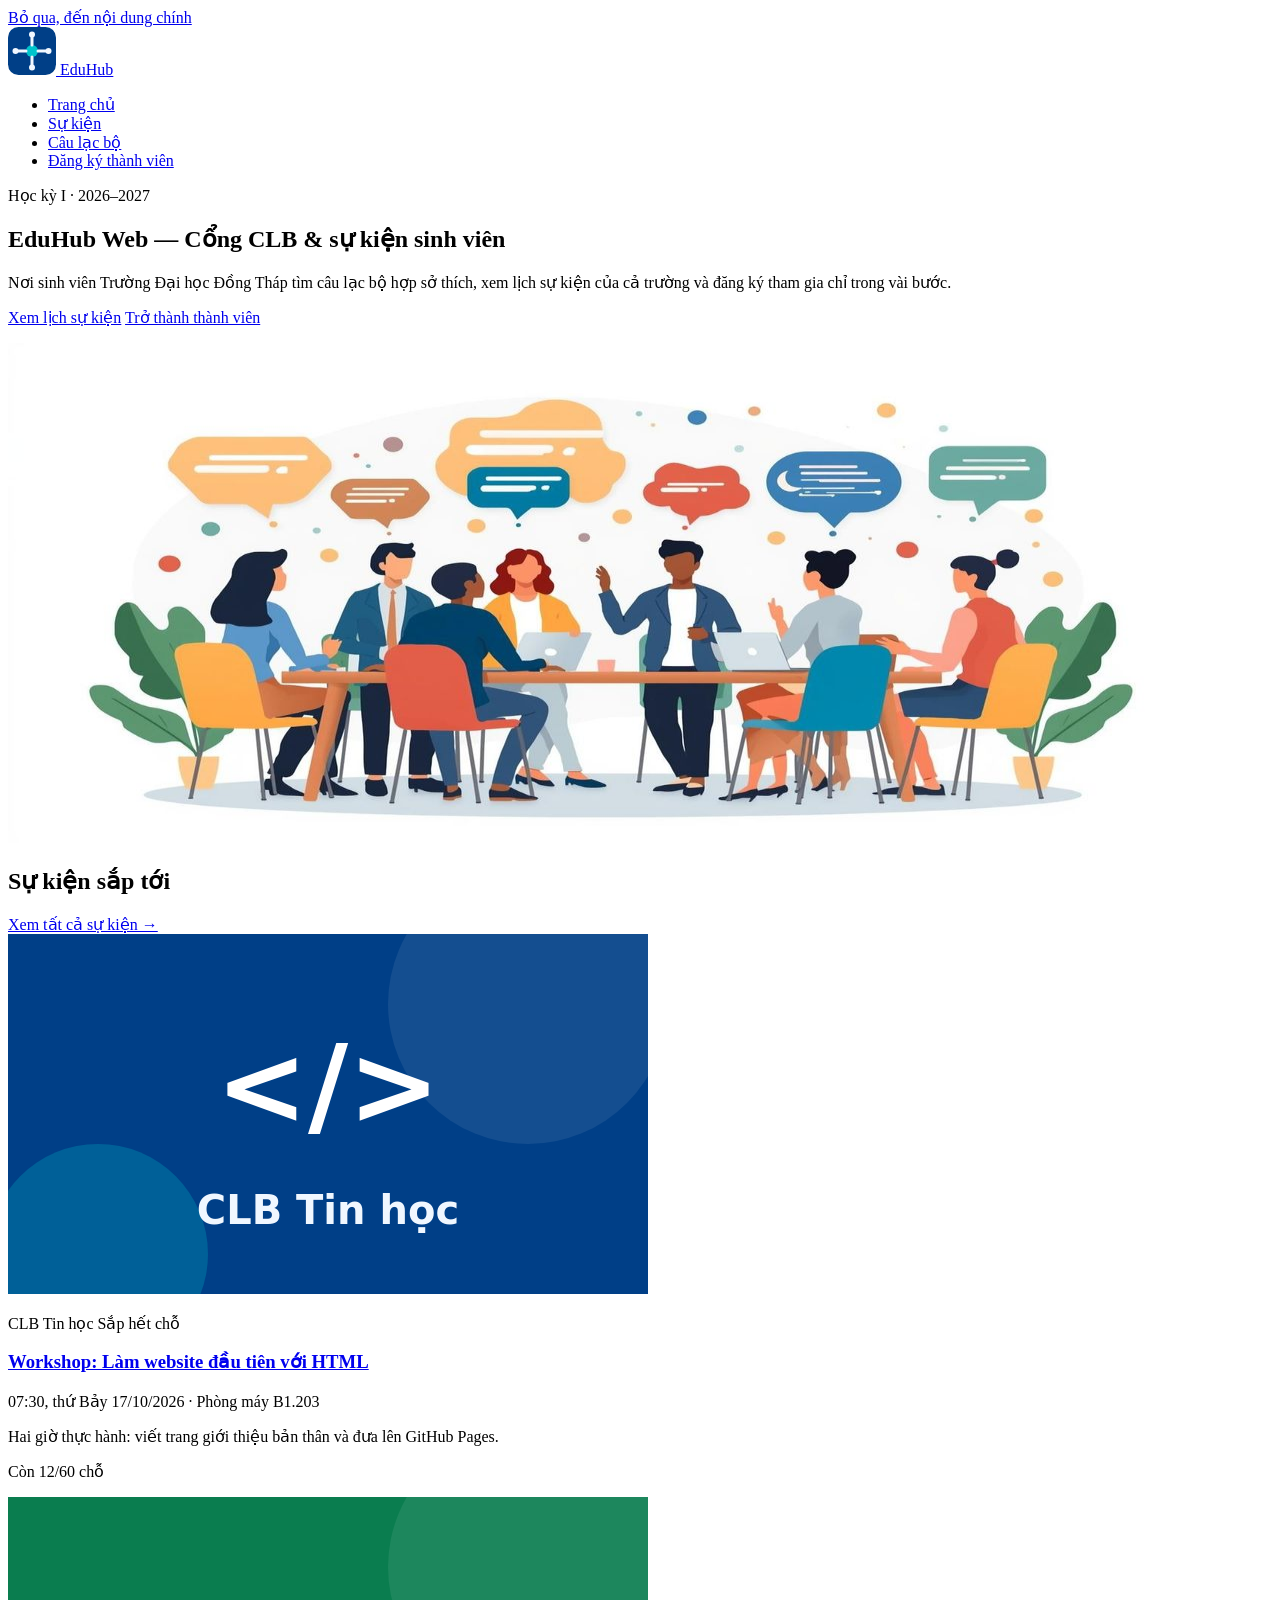
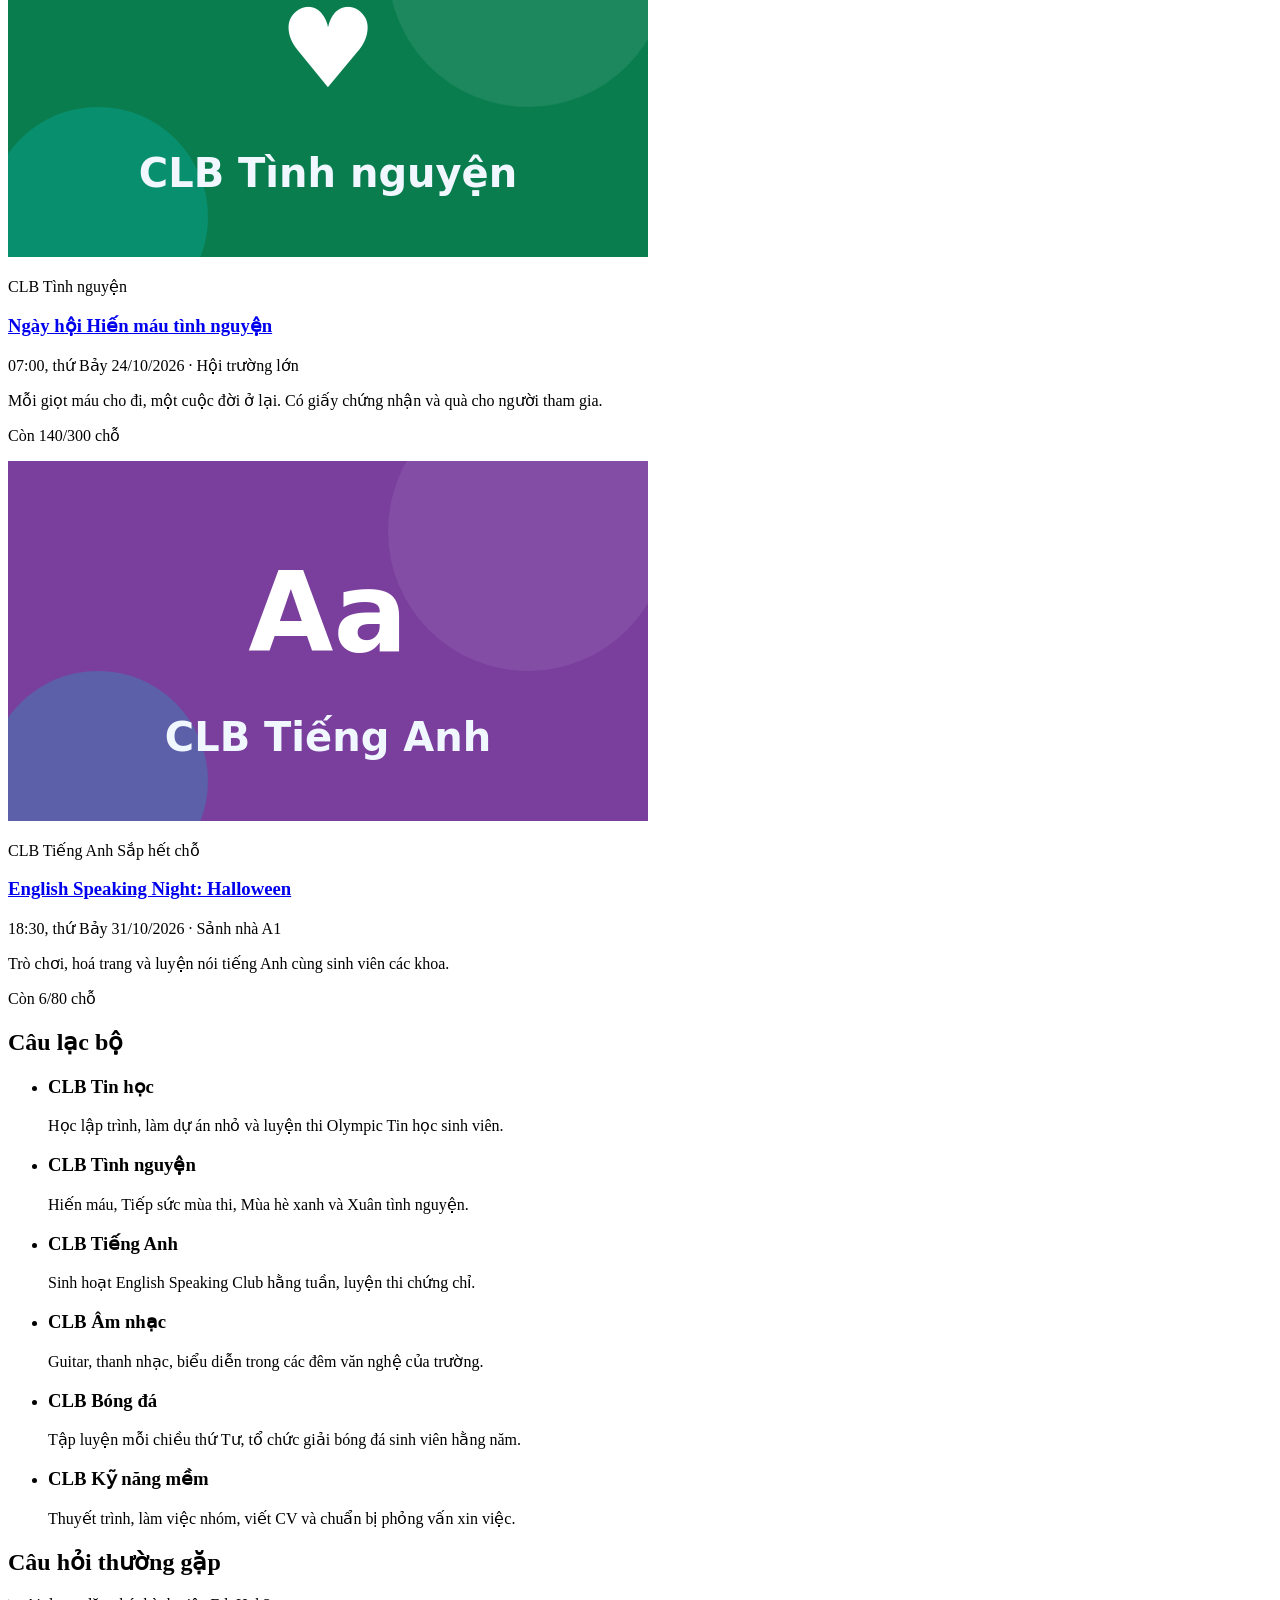
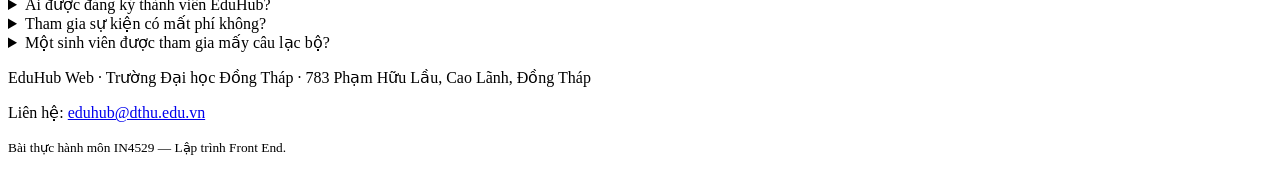
<file: Chuong 1/starter/index.html>
<!DOCTYPE html>
<html lang="vi">
  <head>
    <meta charset="utf-8">
    <meta name="viewport" content="width=device-width, initial-scale=1">
    <title>EduHub Web — CLB &amp; sự kiện sinh viên ĐH Đồng Tháp</title>
    <meta name="description" content="Cổng thông tin câu lạc bộ và sự kiện dành cho sinh viên Trường Đại học Đồng Tháp: xem lịch sự kiện, tìm CLB phù hợp và đăng ký thành viên.">
    <!-- Open Graph: thay "ten-tai-khoan" bằng tên tài khoản GitHub sau khi bật GitHub Pages -->
    <meta property="og:type" content="website">
    <meta property="og:site_name" content="EduHub Web">
    <meta property="og:title" content="EduHub Web — CLB &amp; sự kiện sinh viên ĐH Đồng Tháp">
    <meta property="og:description" content="Xem lịch sự kiện, tìm câu lạc bộ phù hợp và đăng ký thành viên.">
    <meta property="og:url" content="https://ten-tai-khoan.github.io/eduhub-web/">
    <meta property="og:image" content="https://ten-tai-khoan.github.io/eduhub-web/assets/og-image.png">
    <meta property="og:locale" content="vi_VN">
    <meta name="theme-color" content="#001D45">
    <link rel="icon" href="assets/logo.svg" type="image/svg+xml">
    <!-- Ch02: một tệp CSS duy nhất, main.css tự @import các lớp còn lại -->
    <link rel="stylesheet" href="css/main.css">
  </head>
  <body>
    <a class="skip-link" href="#noi-dung">Bỏ qua, đến nội dung chính</a>

    <header class="site-header">
      <div class="container site-header__inner">
        <a class="brand" href="index.html">
          <img class="brand__logo" src="assets/logo.svg" alt="" width="48" height="48">
          <span class="brand__name">Edu<span>Hub</span></span>
        </a>
        <nav class="site-nav" aria-label="Điều hướng chính">
          <ul class="site-nav__list">
          <li><a class="site-nav__link" href="index.html" aria-current="page">Trang chủ</a></li>
          <li><a class="site-nav__link" href="events.html">Sự kiện</a></li>
          <li><a class="site-nav__link" href="index.html#cau-lac-bo">Câu lạc bộ</a></li>
          <li><a class="site-nav__link" href="register.html">Đăng ký thành viên</a></li>
          </ul>
        </nav>
      </div>
    </header>

    <main id="noi-dung">
      <section class="container hero" aria-labelledby="tieu-de-chinh">
        <div>
          <p class="hero__eyebrow">Học kỳ I · 2026–2027</p>
          <h1 id="tieu-de-chinh">EduHub Web — Cổng CLB &amp; sự kiện sinh viên</h1>
          <p class="hero__lead">
            Nơi sinh viên Trường Đại học Đồng Tháp tìm câu lạc bộ hợp sở thích,
            xem lịch sự kiện của cả trường và đăng ký tham gia chỉ trong vài bước.
          </p>
          <p class="btn-row">
            <a class="btn btn--accent" href="events.html">Xem lịch sự kiện</a>
            <a class="btn btn--ghost" href="register.html">Trở thành thành viên</a>
          </p>
        </div>
        <img class="hero__media" src="assets/1.jpg" alt="Minh hoạ ba sinh viên đứng cạnh bảng CLB và bảng Sự kiện" width="1200" height="500">
      </section>

      <section class="container section" aria-labelledby="su-kien-sap-toi">
        <div class="section__head">
          <h2 id="su-kien-sap-toi">Sự kiện sắp tới</h2>
          <a href="events.html">Xem tất cả sự kiện →</a>
        </div>
        <div class="card-grid">
        <article class="card event-card">
          <img class="card__media" src="assets/club-tin-hoc.svg" alt="Biểu tượng CLB Tin học" width="640" height="360" loading="lazy">
          <div class="card__body">
            <p class="card__meta"><span class="tag">CLB Tin học</span> <span class="badge badge--hot">Sắp hết chỗ</span></p>
            <h3 class="card__title"><a href="event-detail.html">Workshop: Làm website đầu tiên với HTML</a></h3>
            <p class="event-card__info"><time datetime="2026-10-17T07:30+07:00">07:30, thứ Bảy 17/10/2026</time> · Phòng máy B1.203</p>
            <p class="card__text">Hai giờ thực hành: viết trang giới thiệu bản thân và đưa lên GitHub Pages.</p>
            <p class="event-card__seats">Còn 12/60 chỗ</p>
          </div>
        </article>

        <article class="card event-card">
          <img class="card__media" src="assets/club-tinh-nguyen.svg" alt="Biểu tượng CLB Tình nguyện" width="640" height="360" loading="lazy">
          <div class="card__body">
            <p class="card__meta"><span class="tag">CLB Tình nguyện</span></p>
            <h3 class="card__title"><a href="events.html">Ngày hội Hiến máu tình nguyện</a></h3>
            <p class="event-card__info"><time datetime="2026-10-24T07:00+07:00">07:00, thứ Bảy 24/10/2026</time> · Hội trường lớn</p>
            <p class="card__text">Mỗi giọt máu cho đi, một cuộc đời ở lại. Có giấy chứng nhận và quà cho người tham gia.</p>
            <p class="event-card__seats">Còn 140/300 chỗ</p>
          </div>
        </article>

        <article class="card event-card">
          <img class="card__media" src="assets/club-tieng-anh.svg" alt="Biểu tượng CLB Tiếng Anh" width="640" height="360" loading="lazy">
          <div class="card__body">
            <p class="card__meta"><span class="tag">CLB Tiếng Anh</span> <span class="badge badge--hot">Sắp hết chỗ</span></p>
            <h3 class="card__title"><a href="events.html">English Speaking Night: Halloween</a></h3>
            <p class="event-card__info"><time datetime="2026-10-31T18:30+07:00">18:30, thứ Bảy 31/10/2026</time> · Sảnh nhà A1</p>
            <p class="card__text">Trò chơi, hoá trang và luyện nói tiếng Anh cùng sinh viên các khoa.</p>
            <p class="event-card__seats">Còn 6/80 chỗ</p>
          </div>
        </article>
        </div>
      </section>

      <section id="cau-lac-bo" class="container section" aria-labelledby="tieu-de-clb">
        <div class="section__head">
          <h2 id="tieu-de-clb">Câu lạc bộ</h2>
        </div>
        <ul class="card-grid">
          <li class="club-card">
            <h3>CLB Tin học</h3>
            <p>Học lập trình, làm dự án nhỏ và luyện thi Olympic Tin học sinh viên.</p>
          </li>
          <li class="club-card">
            <h3>CLB Tình nguyện</h3>
            <p>Hiến máu, Tiếp sức mùa thi, Mùa hè xanh và Xuân tình nguyện.</p>
          </li>
          <li class="club-card">
            <h3>CLB Tiếng Anh</h3>
            <p>Sinh hoạt English Speaking Club hằng tuần, luyện thi chứng chỉ.</p>
          </li>
          <li class="club-card">
            <h3>CLB Âm nhạc</h3>
            <p>Guitar, thanh nhạc, biểu diễn trong các đêm văn nghệ của trường.</p>
          </li>
          <li class="club-card">
            <h3>CLB Bóng đá</h3>
            <p>Tập luyện mỗi chiều thứ Tư, tổ chức giải bóng đá sinh viên hằng năm.</p>
          </li>
          <li class="club-card">
            <h3>CLB Kỹ năng mềm</h3>
            <p>Thuyết trình, làm việc nhóm, viết CV và chuẩn bị phỏng vấn xin việc.</p>
          </li>
        </ul>
      </section>

      <section class="container section" aria-labelledby="hoi-dap">
        <div class="section__head">
          <h2 id="hoi-dap">Câu hỏi thường gặp</h2>
        </div>
        <div class="faq">
          <details class="faq__item">
            <summary>Ai được đăng ký thành viên EduHub?</summary>
            <p>Tất cả sinh viên đang học tại Trường Đại học Đồng Tháp, chỉ cần mã số sinh viên và email.</p>
          </details>
          <details class="faq__item">
            <summary>Tham gia sự kiện có mất phí không?</summary>
            <p>Phần lớn sự kiện miễn phí. Sự kiện có phí sẽ ghi rõ ở trang chi tiết.</p>
          </details>
          <details class="faq__item">
            <summary>Một sinh viên được tham gia mấy câu lạc bộ?</summary>
            <p>Không giới hạn, nhưng nên chọn tối đa hai CLB để có thời gian sinh hoạt đều đặn.</p>
          </details>
        </div>
      </section>
    </main>

    <footer class="site-footer">
      <div class="container site-footer__inner">
        <p>EduHub Web · Trường Đại học Đồng Tháp · 783 Phạm Hữu Lầu, Cao Lãnh, Đồng Tháp</p>
        <p>Liên hệ: <a href="mailto:eduhub@dthu.edu.vn">eduhub@dthu.edu.vn</a></p>
        <p><small>Bài thực hành môn IN4529 — Lập trình Front End.</small></p>
      </div>
    </footer>
  </body>
</html>
</file>
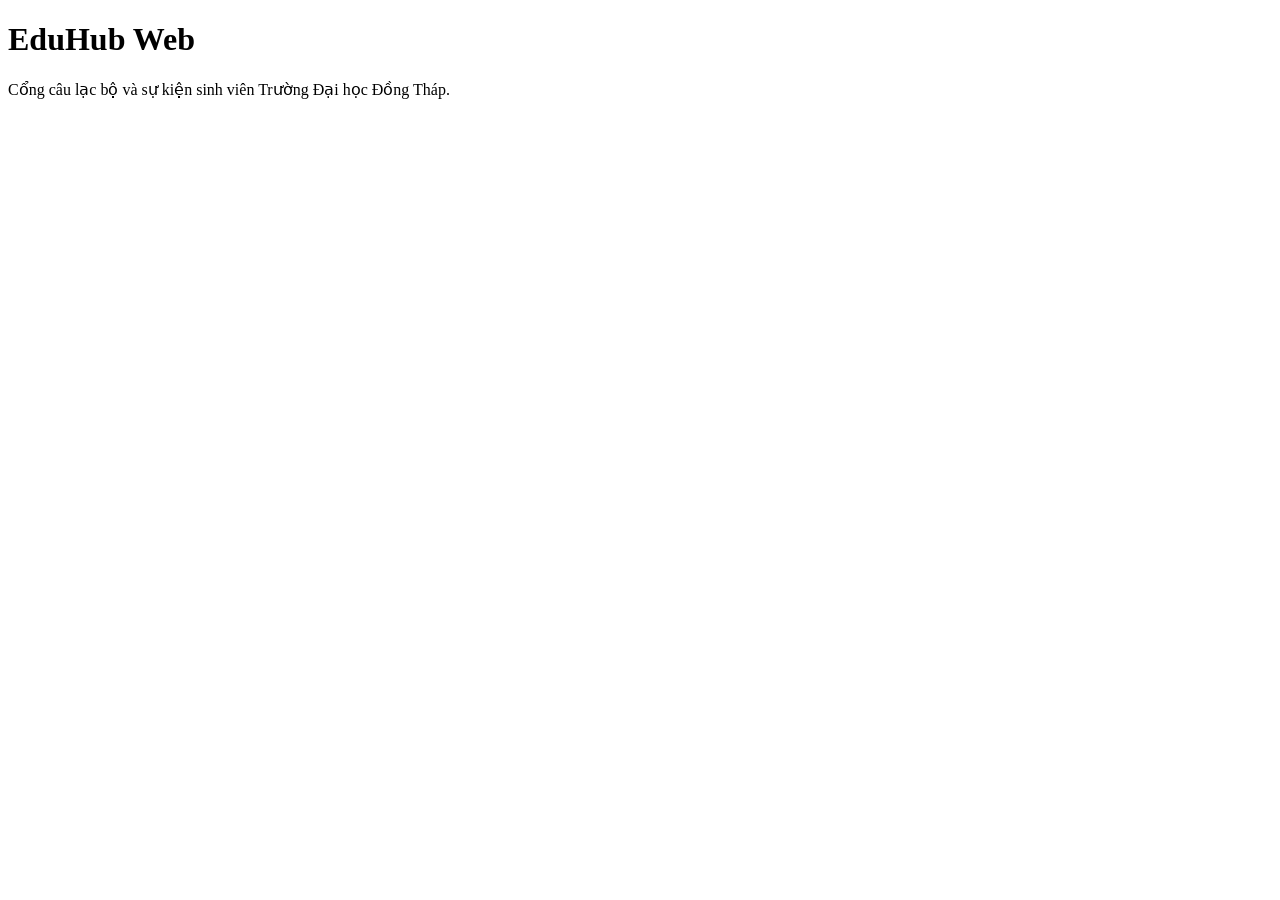
<file: Chuong 1/Chuong-01_Web-hoat-dong-the-nao-HTML/code-mau/index.html>
<!DOCTYPE html>
<html lang="vi">
  <head>
    <meta charset="utf-8">
    <meta name="viewport" content="width=device-width, initial-scale=1">
    <title>EduHub Web</title>
    <!-- TODO(ch1-T5): thêm meta description, Open Graph (og:title, og:description, og:image, og:url) và favicon assets/logo.svg -->
  </head>
  <body>
    <!-- TODO(ch1-T6) (challenge): thêm liên kết "Bỏ qua, đến nội dung chính" trỏ tới id của <main> -->

    <!-- TODO(ch1-T1): header gồm logo (assets/logo.svg) và <nav> 4 liên kết:
         Trang chủ, Sự kiện, Câu lạc bộ, Đăng ký thành viên -->

    <main>
      <h1>EduHub Web</h1>
      <p>Cổng câu lạc bộ và sự kiện sinh viên Trường Đại học Đồng Tháp.</p>

      <!-- TODO(ch1-T1): section "Sự kiện sắp tới" với 3 <article> (lấy chữ ở content/noi-dung-mau.md) -->
      <!-- TODO(ch1-T1): section "Câu lạc bộ" liệt kê 6 CLB -->
      <!-- TODO(ch1-T1): section "Câu hỏi thường gặp" dùng ít nhất 3 <details>/<summary> -->
    </main>

    <!-- TODO(ch1-T1): footer có địa chỉ trường và email liên hệ -->

    <!-- TODO(ch1-T2): tạo events.html — bảng lịch 8 sự kiện (caption, thead/tbody/tfoot, th scope, <time>) -->
    <!-- TODO(ch1-T3): tạo event-detail.html — chi tiết "Workshop: Làm website đầu tiên với HTML" -->
    <!-- TODO(ch1-T4): tạo register.html — form đăng ký thành viên, MSSV đúng 10 chữ số -->
    <!-- TODO(ch1-T5): bật GitHub Pages, ghi link vào README.md -->
  </body>
</html>
</file>
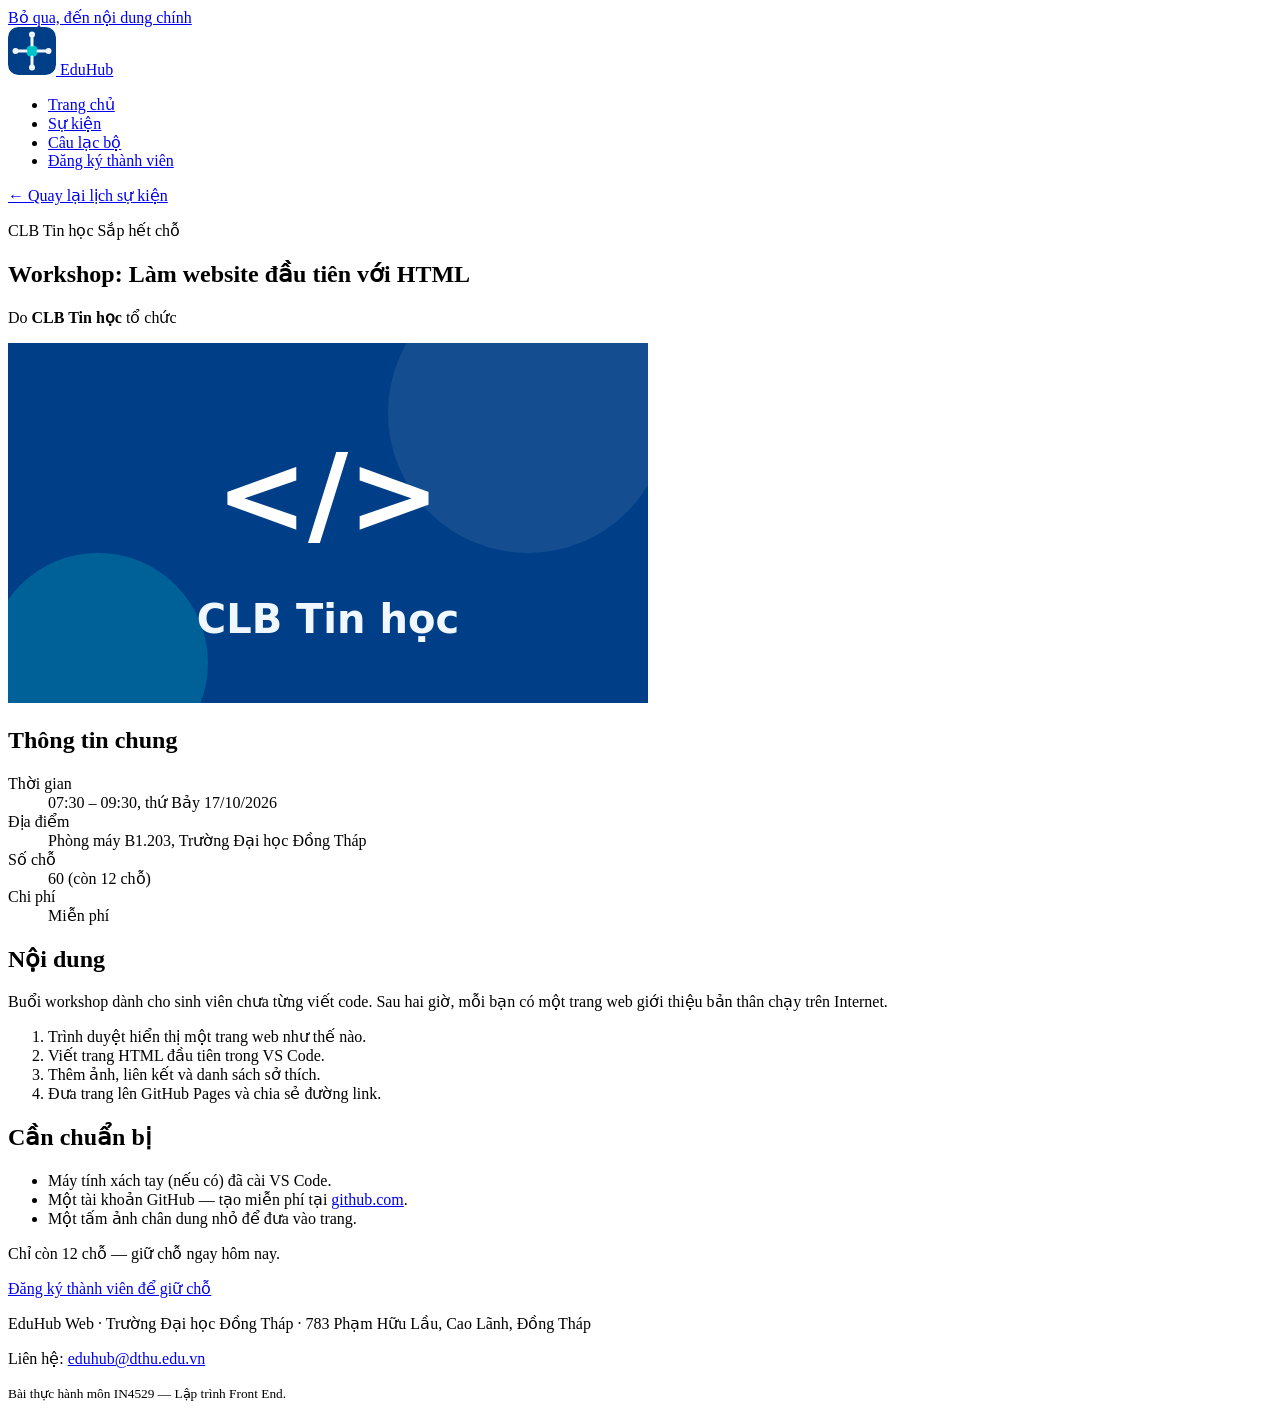
<file: Chuong 1/starter/event-detail.html>
<!DOCTYPE html>
<html lang="vi">
  <head>
    <meta charset="utf-8">
    <meta name="viewport" content="width=device-width, initial-scale=1">
    <title>Workshop: Làm website đầu tiên với HTML · EduHub Web</title>
    <meta name="description" content="Workshop 2 giờ của CLB Tin học: viết trang web giới thiệu bản thân bằng HTML và đưa lên GitHub Pages. Thứ Bảy 17/10/2026, phòng máy B1.203.">
    <!-- Open Graph: thay "ten-tai-khoan" bằng tên tài khoản GitHub sau khi bật GitHub Pages -->
    <meta property="og:type" content="website">
    <meta property="og:site_name" content="EduHub Web">
    <meta property="og:title" content="Workshop: Làm website đầu tiên với HTML · EduHub Web">
    <meta property="og:description" content="Workshop 2 giờ của CLB Tin học: viết trang web giới thiệu bản thân bằng HTML và đưa lên GitHub Pages. Thứ Bảy 17/10/2026, phòng máy B1.203.">
    <meta property="og:url" content="https://ten-tai-khoan.github.io/eduhub-web/event-detail.html">
    <meta property="og:image" content="https://ten-tai-khoan.github.io/eduhub-web/assets/og-image.png">
    <meta property="og:locale" content="vi_VN">
    <meta name="theme-color" content="#001D45">
    <link rel="icon" href="assets/logo.svg" type="image/svg+xml">
    <!-- Ch02: một tệp CSS duy nhất, main.css tự @import các lớp còn lại -->
    <link rel="stylesheet" href="css/main.css">
  </head>
  <body>
    <a class="skip-link" href="#noi-dung">Bỏ qua, đến nội dung chính</a>

    <header class="site-header">
      <div class="container site-header__inner">
        <a class="brand" href="index.html">
          <img class="brand__logo" src="assets/logo.svg" alt="" width="48" height="48">
          <span class="brand__name">Edu<span>Hub</span></span>
        </a>
        <nav class="site-nav" aria-label="Điều hướng chính">
          <ul class="site-nav__list">
          <li><a class="site-nav__link" href="index.html">Trang chủ</a></li>
          <li><a class="site-nav__link" href="events.html">Sự kiện</a></li>
          <li><a class="site-nav__link" href="index.html#cau-lac-bo">Câu lạc bộ</a></li>
          <li><a class="site-nav__link" href="register.html">Đăng ký thành viên</a></li>
          </ul>
        </nav>
      </div>
    </header>

    <main id="noi-dung" class="container page">
      <article class="detail">
        <header class="detail__head">
          <a class="back-link" href="events.html">← Quay lại lịch sự kiện</a>
          <p class="card__meta"><span class="tag">CLB Tin học</span> <span class="badge badge--hot">Sắp hết chỗ</span></p>
          <h1>Workshop: Làm website đầu tiên với HTML</h1>
          <p class="detail__organizer">Do <strong>CLB Tin học</strong> tổ chức</p>
        </header>

        <img class="detail__media" src="assets/club-tin-hoc.svg" alt="Biểu tượng CLB Tin học: dấu thẻ HTML trên nền xanh" width="640" height="360">

        <section class="detail__info info-card" aria-labelledby="thong-tin">
          <h2 id="thong-tin">Thông tin chung</h2>
          <dl>
            <dt>Thời gian</dt>
            <dd><time datetime="2026-10-17T07:30+07:00">07:30 – 09:30, thứ Bảy 17/10/2026</time></dd>
            <dt>Địa điểm</dt>
            <dd>Phòng máy B1.203, Trường Đại học Đồng Tháp</dd>
            <dt>Số chỗ</dt>
            <dd>60 (còn 12 chỗ)</dd>
            <dt>Chi phí</dt>
            <dd>Miễn phí</dd>
          </dl>
        </section>

        <section class="detail__content prose" aria-labelledby="noi-dung-workshop">
          <h2 id="noi-dung-workshop">Nội dung</h2>
          <p>
            Buổi workshop dành cho sinh viên chưa từng viết code. Sau hai giờ, mỗi bạn có
            một trang web giới thiệu bản thân chạy trên Internet.
          </p>
          <ol>
            <li>Trình duyệt hiển thị một trang web như thế nào.</li>
            <li>Viết trang HTML đầu tiên trong VS Code.</li>
            <li>Thêm ảnh, liên kết và danh sách sở thích.</li>
            <li>Đưa trang lên GitHub Pages và chia sẻ đường link.</li>
          </ol>
        </section>

        <section class="detail__prep prose" aria-labelledby="chuan-bi">
          <h2 id="chuan-bi">Cần chuẩn bị</h2>
          <ul>
            <li>Máy tính xách tay (nếu có) đã cài VS Code.</li>
            <li>Một tài khoản GitHub — tạo miễn phí tại <a href="https://github.com/signup">github.com</a>.</li>
            <li>Một tấm ảnh chân dung nhỏ để đưa vào trang.</li>
          </ul>
        </section>

        <footer class="detail__foot cta">
          <p>Chỉ còn 12 chỗ — giữ chỗ ngay hôm nay.</p>
          <a class="btn btn--primary" href="register.html">Đăng ký thành viên để giữ chỗ</a>
        </footer>
      </article>
    </main>

    <footer class="site-footer">
      <div class="container site-footer__inner">
        <p>EduHub Web · Trường Đại học Đồng Tháp · 783 Phạm Hữu Lầu, Cao Lãnh, Đồng Tháp</p>
        <p>Liên hệ: <a href="mailto:eduhub@dthu.edu.vn">eduhub@dthu.edu.vn</a></p>
        <p><small>Bài thực hành môn IN4529 — Lập trình Front End.</small></p>
      </div>
    </footer>
  </body>
</html>
</file>
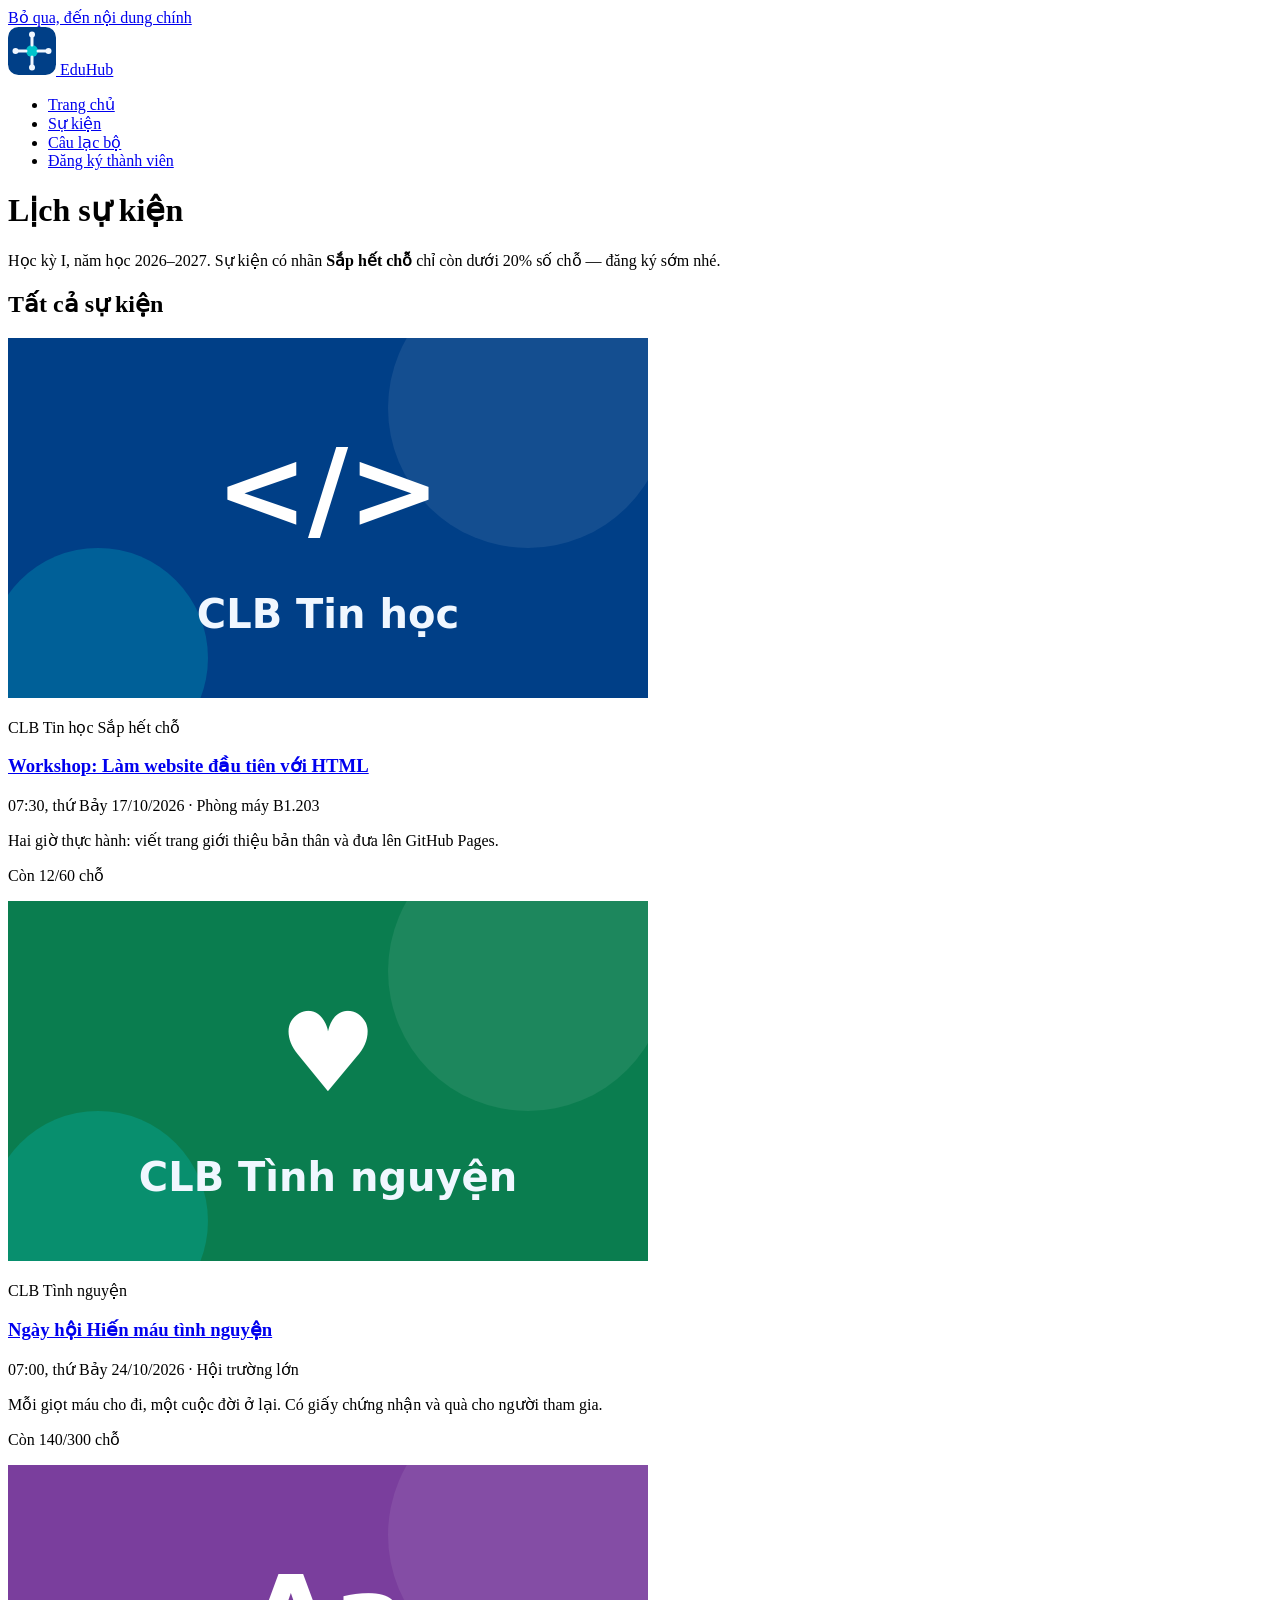
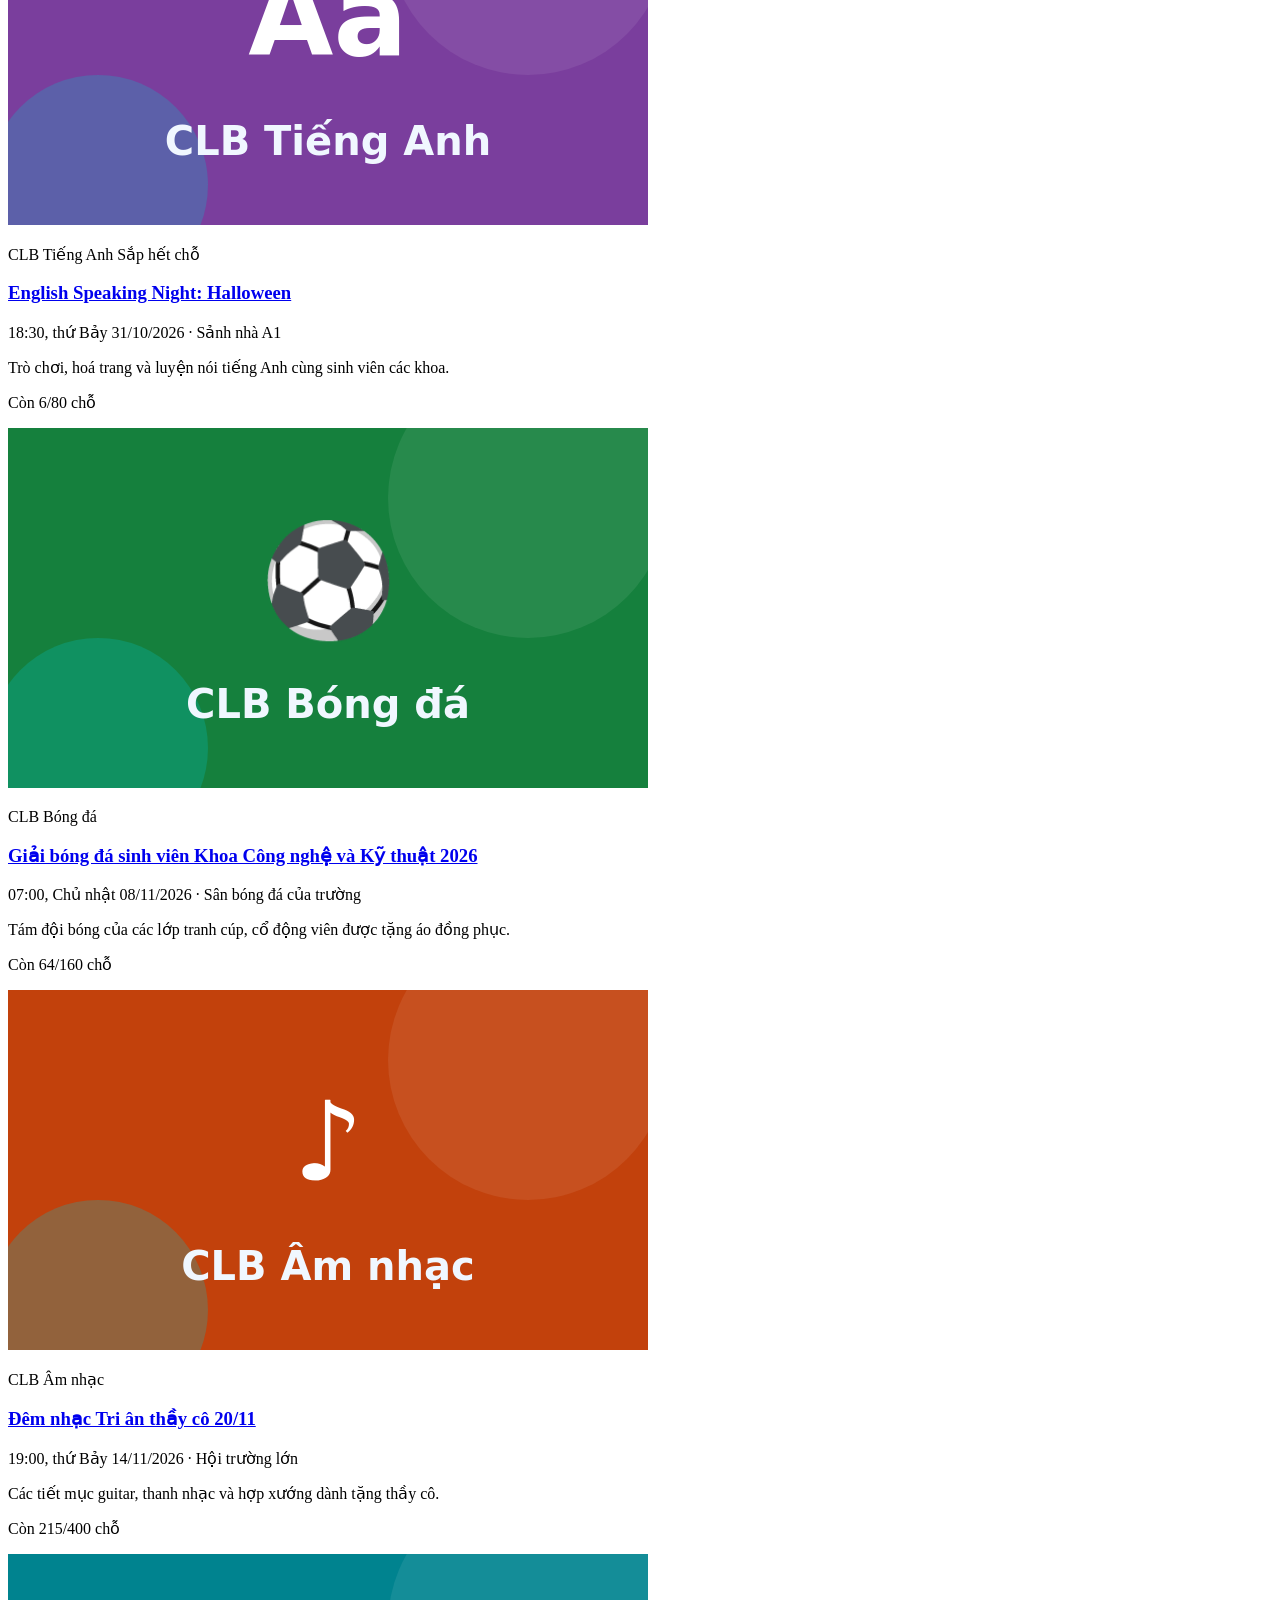
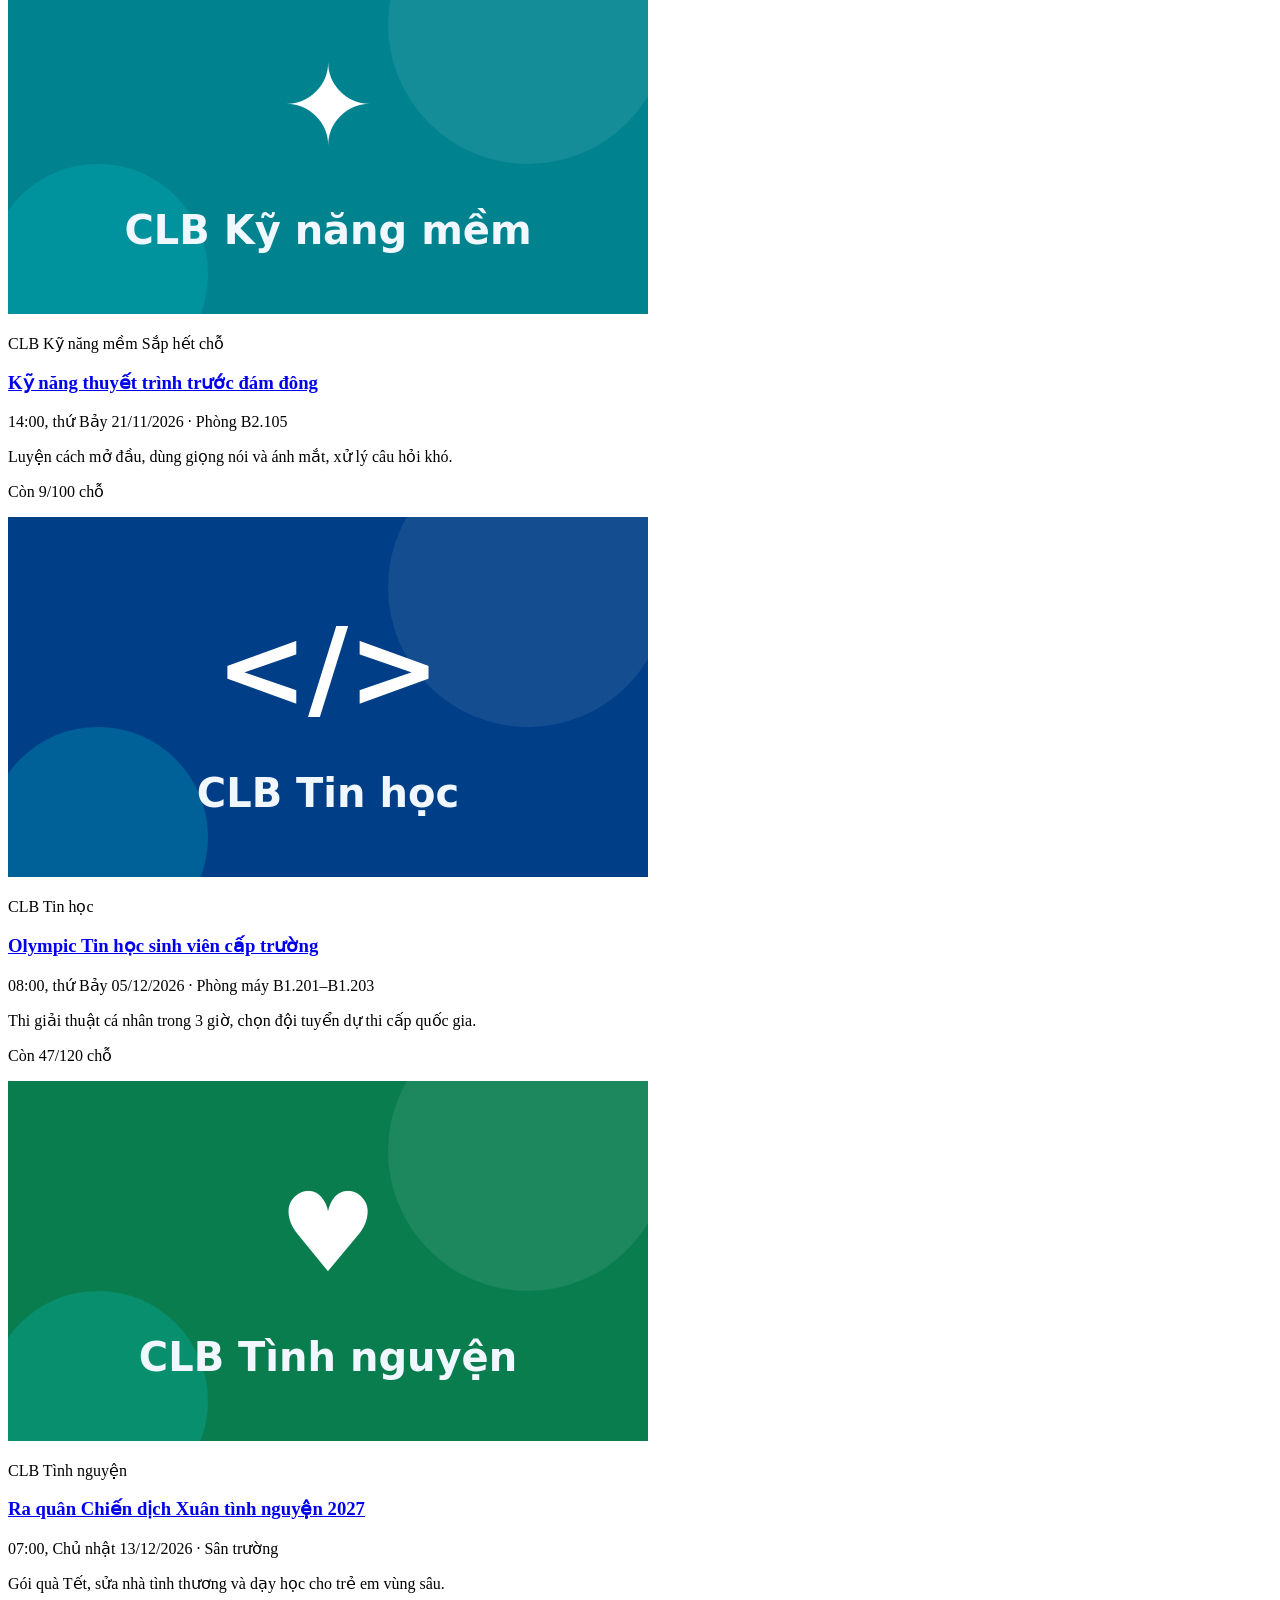
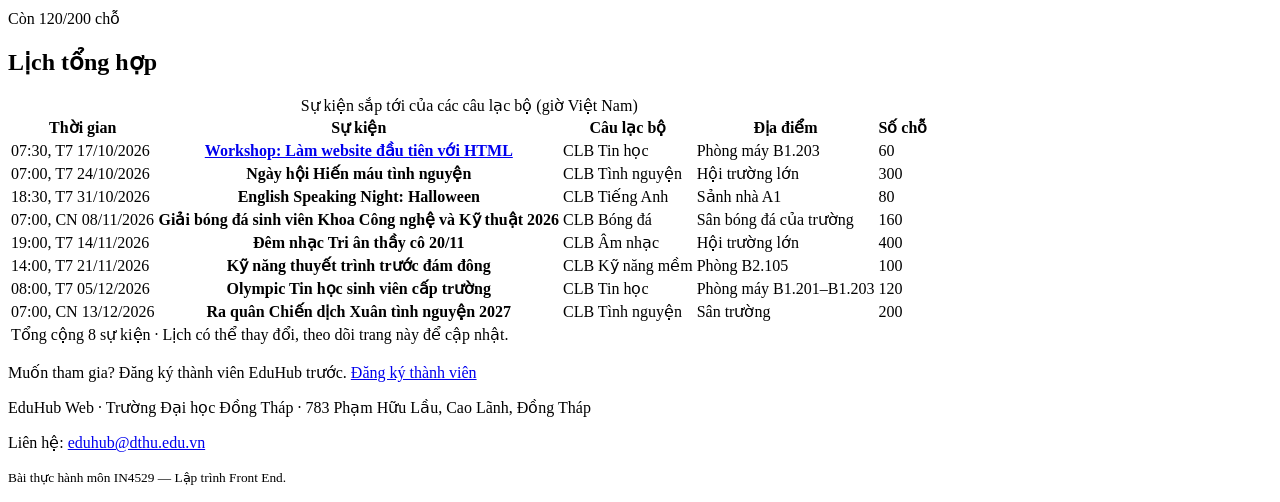
<file: Chuong 1/starter/events.html>
<!DOCTYPE html>
<html lang="vi">
  <head>
    <meta charset="utf-8">
    <meta name="viewport" content="width=device-width, initial-scale=1">
    <title>Lịch sự kiện · EduHub Web</title>
    <meta name="description" content="Lịch các sự kiện sắp tới của câu lạc bộ sinh viên Trường Đại học Đồng Tháp, học kỳ I năm học 2026–2027.">
    <!-- Open Graph: thay "ten-tai-khoan" bằng tên tài khoản GitHub sau khi bật GitHub Pages -->
    <meta property="og:type" content="website">
    <meta property="og:site_name" content="EduHub Web">
    <meta property="og:title" content="Lịch sự kiện · EduHub Web">
    <meta property="og:description" content="Lịch các sự kiện sắp tới của câu lạc bộ sinh viên Trường Đại học Đồng Tháp, học kỳ I năm học 2026–2027.">
    <meta property="og:url" content="https://ten-tai-khoan.github.io/eduhub-web/events.html">
    <meta property="og:image" content="https://ten-tai-khoan.github.io/eduhub-web/assets/og-image.png">
    <meta property="og:locale" content="vi_VN">
    <meta name="theme-color" content="#001D45">
    <link rel="icon" href="assets/logo.svg" type="image/svg+xml">
    <!-- Ch02: một tệp CSS duy nhất, main.css tự @import các lớp còn lại -->
    <link rel="stylesheet" href="css/main.css">
  </head>
  <body>
    <a class="skip-link" href="#noi-dung">Bỏ qua, đến nội dung chính</a>

    <header class="site-header">
      <div class="container site-header__inner">
        <a class="brand" href="index.html">
          <img class="brand__logo" src="assets/logo.svg" alt="" width="48" height="48">
          <span class="brand__name">Edu<span>Hub</span></span>
        </a>
        <nav class="site-nav" aria-label="Điều hướng chính">
          <ul class="site-nav__list">
          <li><a class="site-nav__link" href="index.html">Trang chủ</a></li>
          <li><a class="site-nav__link" href="events.html" aria-current="page">Sự kiện</a></li>
          <li><a class="site-nav__link" href="index.html#cau-lac-bo">Câu lạc bộ</a></li>
          <li><a class="site-nav__link" href="register.html">Đăng ký thành viên</a></li>
          </ul>
        </nav>
      </div>
    </header>

    <main id="noi-dung" class="container page">
      <h1>Lịch sự kiện</h1>
      <p class="page__intro">Học kỳ I, năm học 2026–2027. Sự kiện có nhãn <strong>Sắp hết chỗ</strong> chỉ còn dưới 20% số chỗ — đăng ký sớm nhé.</p>

      <section aria-labelledby="danh-sach">
        <h2 id="danh-sach" class="section__head">Tất cả sự kiện</h2>
        <!-- Ch03 sẽ thay các card tĩnh này bằng dữ liệu từ GET /api/events -->
        <div class="card-grid">
        <article class="card event-card">
          <img class="card__media" src="assets/club-tin-hoc.svg" alt="Biểu tượng CLB Tin học" width="640" height="360" loading="lazy">
          <div class="card__body">
            <p class="card__meta"><span class="tag">CLB Tin học</span> <span class="badge badge--hot">Sắp hết chỗ</span></p>
            <h3 class="card__title"><a href="event-detail.html">Workshop: Làm website đầu tiên với HTML</a></h3>
            <p class="event-card__info"><time datetime="2026-10-17T07:30+07:00">07:30, thứ Bảy 17/10/2026</time> · Phòng máy B1.203</p>
            <p class="card__text">Hai giờ thực hành: viết trang giới thiệu bản thân và đưa lên GitHub Pages.</p>
            <p class="event-card__seats">Còn 12/60 chỗ</p>
          </div>
        </article>

        <article class="card event-card">
          <img class="card__media" src="assets/club-tinh-nguyen.svg" alt="Biểu tượng CLB Tình nguyện" width="640" height="360" loading="lazy">
          <div class="card__body">
            <p class="card__meta"><span class="tag">CLB Tình nguyện</span></p>
            <h3 class="card__title"><a href="events.html">Ngày hội Hiến máu tình nguyện</a></h3>
            <p class="event-card__info"><time datetime="2026-10-24T07:00+07:00">07:00, thứ Bảy 24/10/2026</time> · Hội trường lớn</p>
            <p class="card__text">Mỗi giọt máu cho đi, một cuộc đời ở lại. Có giấy chứng nhận và quà cho người tham gia.</p>
            <p class="event-card__seats">Còn 140/300 chỗ</p>
          </div>
        </article>

        <article class="card event-card">
          <img class="card__media" src="assets/club-tieng-anh.svg" alt="Biểu tượng CLB Tiếng Anh" width="640" height="360" loading="lazy">
          <div class="card__body">
            <p class="card__meta"><span class="tag">CLB Tiếng Anh</span> <span class="badge badge--hot">Sắp hết chỗ</span></p>
            <h3 class="card__title"><a href="events.html">English Speaking Night: Halloween</a></h3>
            <p class="event-card__info"><time datetime="2026-10-31T18:30+07:00">18:30, thứ Bảy 31/10/2026</time> · Sảnh nhà A1</p>
            <p class="card__text">Trò chơi, hoá trang và luyện nói tiếng Anh cùng sinh viên các khoa.</p>
            <p class="event-card__seats">Còn 6/80 chỗ</p>
          </div>
        </article>

        <article class="card event-card">
          <img class="card__media" src="assets/club-bong-da.svg" alt="Biểu tượng CLB Bóng đá" width="640" height="360" loading="lazy">
          <div class="card__body">
            <p class="card__meta"><span class="tag">CLB Bóng đá</span></p>
            <h3 class="card__title"><a href="events.html">Giải bóng đá sinh viên Khoa Công nghệ và Kỹ thuật 2026</a></h3>
            <p class="event-card__info"><time datetime="2026-11-08T07:00+07:00">07:00, Chủ nhật 08/11/2026</time> · Sân bóng đá của trường</p>
            <p class="card__text">Tám đội bóng của các lớp tranh cúp, cổ động viên được tặng áo đồng phục.</p>
            <p class="event-card__seats">Còn 64/160 chỗ</p>
          </div>
        </article>

        <article class="card event-card">
          <img class="card__media" src="assets/club-am-nhac.svg" alt="Biểu tượng CLB Âm nhạc" width="640" height="360" loading="lazy">
          <div class="card__body">
            <p class="card__meta"><span class="tag">CLB Âm nhạc</span></p>
            <h3 class="card__title"><a href="events.html">Đêm nhạc Tri ân thầy cô 20/11</a></h3>
            <p class="event-card__info"><time datetime="2026-11-14T19:00+07:00">19:00, thứ Bảy 14/11/2026</time> · Hội trường lớn</p>
            <p class="card__text">Các tiết mục guitar, thanh nhạc và hợp xướng dành tặng thầy cô.</p>
            <p class="event-card__seats">Còn 215/400 chỗ</p>
          </div>
        </article>

        <article class="card event-card">
          <img class="card__media" src="assets/club-ky-nang-mem.svg" alt="Biểu tượng CLB Kỹ năng mềm" width="640" height="360" loading="lazy">
          <div class="card__body">
            <p class="card__meta"><span class="tag">CLB Kỹ năng mềm</span> <span class="badge badge--hot">Sắp hết chỗ</span></p>
            <h3 class="card__title"><a href="events.html">Kỹ năng thuyết trình trước đám đông</a></h3>
            <p class="event-card__info"><time datetime="2026-11-21T14:00+07:00">14:00, thứ Bảy 21/11/2026</time> · Phòng B2.105</p>
            <p class="card__text">Luyện cách mở đầu, dùng giọng nói và ánh mắt, xử lý câu hỏi khó.</p>
            <p class="event-card__seats">Còn 9/100 chỗ</p>
          </div>
        </article>

        <article class="card event-card">
          <img class="card__media" src="assets/club-tin-hoc.svg" alt="Biểu tượng CLB Tin học" width="640" height="360" loading="lazy">
          <div class="card__body">
            <p class="card__meta"><span class="tag">CLB Tin học</span></p>
            <h3 class="card__title"><a href="events.html">Olympic Tin học sinh viên cấp trường</a></h3>
            <p class="event-card__info"><time datetime="2026-12-05T08:00+07:00">08:00, thứ Bảy 05/12/2026</time> · Phòng máy B1.201–B1.203</p>
            <p class="card__text">Thi giải thuật cá nhân trong 3 giờ, chọn đội tuyển dự thi cấp quốc gia.</p>
            <p class="event-card__seats">Còn 47/120 chỗ</p>
          </div>
        </article>

        <article class="card event-card">
          <img class="card__media" src="assets/club-tinh-nguyen.svg" alt="Biểu tượng CLB Tình nguyện" width="640" height="360" loading="lazy">
          <div class="card__body">
            <p class="card__meta"><span class="tag">CLB Tình nguyện</span></p>
            <h3 class="card__title"><a href="events.html">Ra quân Chiến dịch Xuân tình nguyện 2027</a></h3>
            <p class="event-card__info"><time datetime="2026-12-13T07:00+07:00">07:00, Chủ nhật 13/12/2026</time> · Sân trường</p>
            <p class="card__text">Gói quà Tết, sửa nhà tình thương và dạy học cho trẻ em vùng sâu.</p>
            <p class="event-card__seats">Còn 120/200 chỗ</p>
          </div>
        </article>
        </div>
      </section>

      <section class="section" aria-labelledby="lich-tong-hop">
        <h2 id="lich-tong-hop" class="section__head">Lịch tổng hợp</h2>
        <!-- Bảng rộng hơn màn hình điện thoại: chỉ khung này cuộn ngang, cả trang thì không -->
        <div class="table-wrap" tabindex="0">
          <table class="table">
            <caption>Sự kiện sắp tới của các câu lạc bộ (giờ Việt Nam)</caption>
            <thead>
              <tr>
                <th scope="col">Thời gian</th>
                <th scope="col">Sự kiện</th>
                <th scope="col">Câu lạc bộ</th>
                <th scope="col">Địa điểm</th>
                <th scope="col">Số chỗ</th>
              </tr>
            </thead>
            <tbody>
              <tr>
                <td><time datetime="2026-10-17T07:30+07:00">07:30, T7 17/10/2026</time></td>
                <th scope="row"><a href="event-detail.html">Workshop: Làm website đầu tiên với HTML</a></th>
                <td>CLB Tin học</td>
                <td>Phòng máy B1.203</td>
                <td>60</td>
              </tr>
              <tr>
                <td><time datetime="2026-10-24T07:00+07:00">07:00, T7 24/10/2026</time></td>
                <th scope="row">Ngày hội Hiến máu tình nguyện</th>
                <td>CLB Tình nguyện</td>
                <td>Hội trường lớn</td>
                <td>300</td>
              </tr>
              <tr>
                <td><time datetime="2026-10-31T18:30+07:00">18:30, T7 31/10/2026</time></td>
                <th scope="row">English Speaking Night: Halloween</th>
                <td>CLB Tiếng Anh</td>
                <td>Sảnh nhà A1</td>
                <td>80</td>
              </tr>
              <tr>
                <td><time datetime="2026-11-08T07:00+07:00">07:00, CN 08/11/2026</time></td>
                <th scope="row">Giải bóng đá sinh viên Khoa Công nghệ và Kỹ thuật 2026</th>
                <td>CLB Bóng đá</td>
                <td>Sân bóng đá của trường</td>
                <td>160</td>
              </tr>
              <tr>
                <td><time datetime="2026-11-14T19:00+07:00">19:00, T7 14/11/2026</time></td>
                <th scope="row">Đêm nhạc Tri ân thầy cô 20/11</th>
                <td>CLB Âm nhạc</td>
                <td>Hội trường lớn</td>
                <td>400</td>
              </tr>
              <tr>
                <td><time datetime="2026-11-21T14:00+07:00">14:00, T7 21/11/2026</time></td>
                <th scope="row">Kỹ năng thuyết trình trước đám đông</th>
                <td>CLB Kỹ năng mềm</td>
                <td>Phòng B2.105</td>
                <td>100</td>
              </tr>
              <tr>
                <td><time datetime="2026-12-05T08:00+07:00">08:00, T7 05/12/2026</time></td>
                <th scope="row">Olympic Tin học sinh viên cấp trường</th>
                <td>CLB Tin học</td>
                <td>Phòng máy B1.201–B1.203</td>
                <td>120</td>
              </tr>
              <tr>
                <td><time datetime="2026-12-13T07:00+07:00">07:00, CN 13/12/2026</time></td>
                <th scope="row">Ra quân Chiến dịch Xuân tình nguyện 2027</th>
                <td>CLB Tình nguyện</td>
                <td>Sân trường</td>
                <td>200</td>
              </tr>
            </tbody>
            <tfoot>
              <tr>
                <td colspan="5">Tổng cộng 8 sự kiện · Lịch có thể thay đổi, theo dõi trang này để cập nhật.</td>
              </tr>
            </tfoot>
          </table>
        </div>
      </section>

      <p class="cta section">
        <span>Muốn tham gia? Đăng ký thành viên EduHub trước.</span>
        <a class="btn btn--primary" href="register.html">Đăng ký thành viên</a>
      </p>
    </main>

    <footer class="site-footer">
      <div class="container site-footer__inner">
        <p>EduHub Web · Trường Đại học Đồng Tháp · 783 Phạm Hữu Lầu, Cao Lãnh, Đồng Tháp</p>
        <p>Liên hệ: <a href="mailto:eduhub@dthu.edu.vn">eduhub@dthu.edu.vn</a></p>
        <p><small>Bài thực hành môn IN4529 — Lập trình Front End.</small></p>
      </div>
    </footer>
  </body>
</html>
</file>
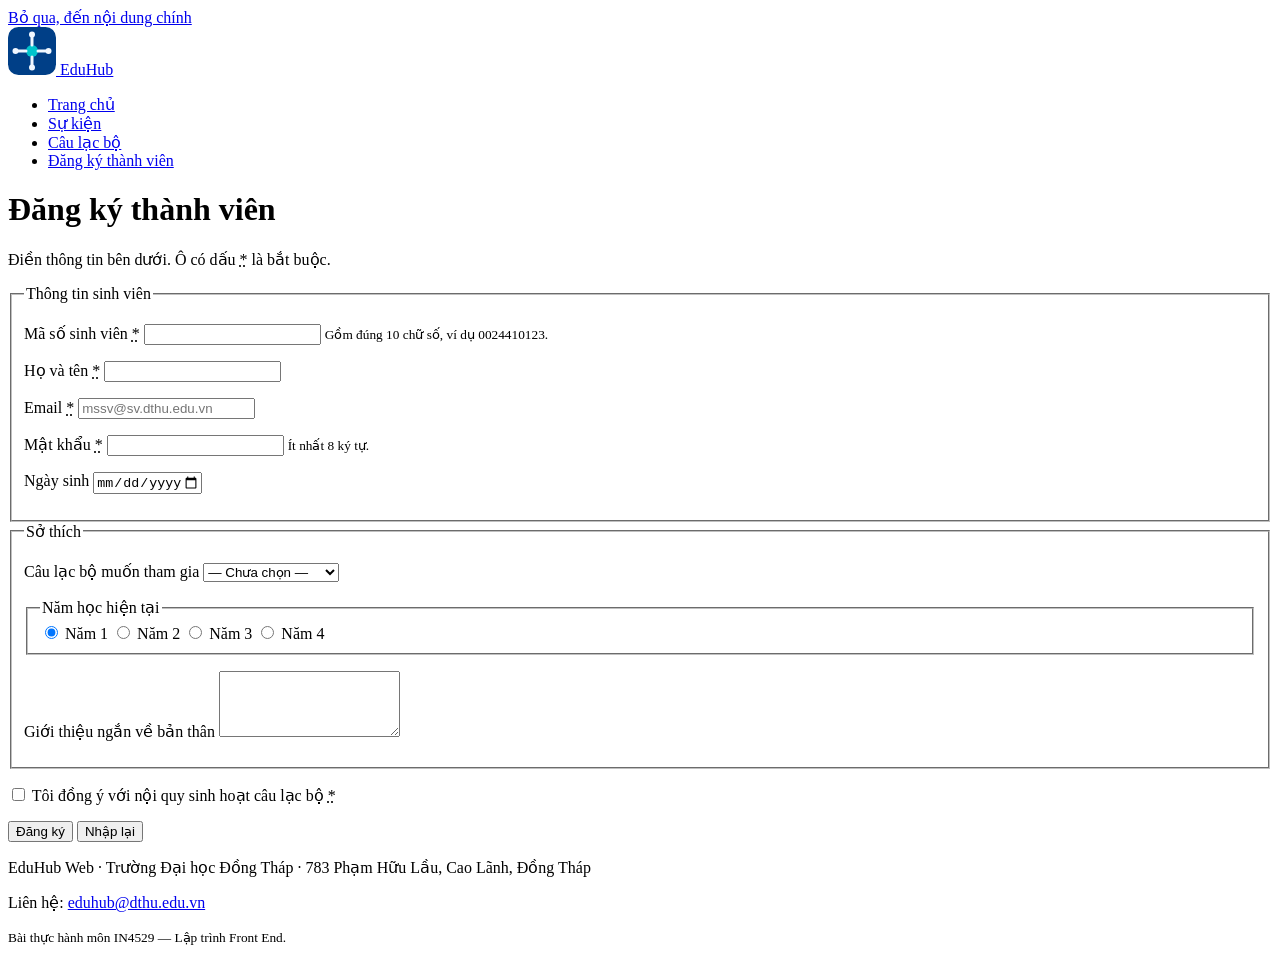
<file: Chuong 1/starter/register.html>
<!DOCTYPE html>
<html lang="vi">
  <head>
    <meta charset="utf-8">
    <meta name="viewport" content="width=device-width, initial-scale=1">
    <title>Đăng ký thành viên · EduHub Web</title>
    <meta name="description" content="Đăng ký tài khoản thành viên EduHub Web dành cho sinh viên Trường Đại học Đồng Tháp.">
    <!-- Open Graph: thay "ten-tai-khoan" bằng tên tài khoản GitHub sau khi bật GitHub Pages -->
    <meta property="og:type" content="website">
    <meta property="og:site_name" content="EduHub Web">
    <meta property="og:title" content="Đăng ký thành viên · EduHub Web">
    <meta property="og:description" content="Đăng ký tài khoản thành viên EduHub Web dành cho sinh viên Trường Đại học Đồng Tháp.">
    <meta property="og:url" content="https://ten-tai-khoan.github.io/eduhub-web/register.html">
    <meta property="og:image" content="https://ten-tai-khoan.github.io/eduhub-web/assets/og-image.png">
    <meta property="og:locale" content="vi_VN">
    <meta name="theme-color" content="#001D45">
    <link rel="icon" href="assets/logo.svg" type="image/svg+xml">
    <!-- Ch02: một tệp CSS duy nhất, main.css tự @import các lớp còn lại -->
    <link rel="stylesheet" href="css/main.css">
  </head>
  <body>
    <a class="skip-link" href="#noi-dung">Bỏ qua, đến nội dung chính</a>

    <header class="site-header">
      <div class="container site-header__inner">
        <a class="brand" href="index.html">
          <img class="brand__logo" src="assets/logo.svg" alt="" width="48" height="48">
          <span class="brand__name">Edu<span>Hub</span></span>
        </a>
        <nav class="site-nav" aria-label="Điều hướng chính">
          <ul class="site-nav__list">
          <li><a class="site-nav__link" href="index.html">Trang chủ</a></li>
          <li><a class="site-nav__link" href="events.html">Sự kiện</a></li>
          <li><a class="site-nav__link" href="index.html#cau-lac-bo">Câu lạc bộ</a></li>
          <li><a class="site-nav__link" href="register.html" aria-current="page">Đăng ký thành viên</a></li>
          </ul>
        </nav>
      </div>
    </header>

    <main id="noi-dung" class="container page page--narrow">
      <h1>Đăng ký thành viên</h1>
      <p class="page__intro">Điền thông tin bên dưới. Ô có dấu <abbr title="bắt buộc">*</abbr> là bắt buộc.</p>

      <!-- Chưa có server: form gửi bằng GET để thấy dữ liệu trên thanh địa chỉ. Ch03 sẽ gửi tới API. -->
      <form class="form" action="register.html" method="get">
        <fieldset>
          <legend>Thông tin sinh viên</legend>

          <div class="form__grid">
            <p class="field">
              <label for="student-id">Mã số sinh viên <abbr title="bắt buộc">*</abbr></label>
              <input id="student-id" name="studentId" type="text" inputmode="numeric"
                     required pattern="[0-9]{10}" maxlength="10"
                     aria-describedby="student-id-hint" autocomplete="off">
              <small id="student-id-hint">Gồm đúng 10 chữ số, ví dụ 0024410123.</small>
            </p>

            <p class="field">
              <label for="full-name">Họ và tên <abbr title="bắt buộc">*</abbr></label>
              <input id="full-name" name="name" type="text" required minlength="2" maxlength="100" autocomplete="name">
            </p>

            <p class="field field--full">
              <label for="email">Email <abbr title="bắt buộc">*</abbr></label>
              <input id="email" name="email" type="email" required autocomplete="email"
                     placeholder="mssv@sv.dthu.edu.vn">
            </p>

            <p class="field">
              <label for="password">Mật khẩu <abbr title="bắt buộc">*</abbr></label>
              <input id="password" name="password" type="password" required minlength="8"
                     autocomplete="new-password" aria-describedby="password-hint">
              <small id="password-hint">Ít nhất 8 ký tự.</small>
            </p>

            <p class="field">
              <label for="birth-date">Ngày sinh</label>
              <input id="birth-date" name="birthDate" type="date" min="1980-01-01" max="2010-12-31">
            </p>
          </div>
        </fieldset>

        <fieldset>
          <legend>Sở thích</legend>

          <p class="field">
            <label for="club">Câu lạc bộ muốn tham gia</label>
            <select id="club" name="club">
              <option value="">— Chưa chọn —</option>
              <option value="Tin học">CLB Tin học</option>
              <option value="Tình nguyện">CLB Tình nguyện</option>
              <option value="Tiếng Anh">CLB Tiếng Anh</option>
              <option value="Âm nhạc">CLB Âm nhạc</option>
              <option value="Bóng đá">CLB Bóng đá</option>
              <option value="Kỹ năng mềm">CLB Kỹ năng mềm</option>
            </select>
          </p>

          <fieldset class="choice-group">
            <legend>Năm học hiện tại</legend>
            <div class="choice-group__options">
              <label class="choice"><input id="year-1" name="year" type="radio" value="1" checked> Năm 1</label>
              <label class="choice"><input id="year-2" name="year" type="radio" value="2"> Năm 2</label>
              <label class="choice"><input id="year-3" name="year" type="radio" value="3"> Năm 3</label>
              <label class="choice"><input id="year-4" name="year" type="radio" value="4"> Năm 4</label>
            </div>
          </fieldset>

          <p class="field">
            <label for="intro">Giới thiệu ngắn về bản thân</label>
            <textarea id="intro" name="intro" rows="4" maxlength="500"></textarea>
          </p>
        </fieldset>

        <p class="field--check">
          <input id="agree" name="agree" type="checkbox" required>
          <label for="agree">Tôi đồng ý với nội quy sinh hoạt câu lạc bộ <abbr title="bắt buộc">*</abbr></label>
        </p>

        <p class="btn-row">
          <button class="btn btn--primary" type="submit">Đăng ký</button>
          <button class="btn btn--ghost" type="reset">Nhập lại</button>
        </p>
      </form>
    </main>

    <footer class="site-footer">
      <div class="container site-footer__inner">
        <p>EduHub Web · Trường Đại học Đồng Tháp · 783 Phạm Hữu Lầu, Cao Lãnh, Đồng Tháp</p>
        <p>Liên hệ: <a href="mailto:eduhub@dthu.edu.vn">eduhub@dthu.edu.vn</a></p>
        <p><small>Bài thực hành môn IN4529 — Lập trình Front End.</small></p>
      </div>
    </footer>
  </body>
</html>
</file>
<file: Chuong 1/starter/css/main.css>
/* ==========================================================================
   main.css — tệp duy nhất mà HTML liên kết tới (đã có sẵn <link> trong 4 trang)
   ========================================================================== */

/* TODO(ch2-T2): Khai báo thứ tự lớp cascade, lớp viết SAU sẽ thắng lớp viết TRƯỚC:
     @layer tokens, base, layout, components;
   Sau đó @import 4 tệp vào đúng lớp của nó, ví dụ:
     @import url("tokens.css") layer(tokens);
   Lưu ý: @import phải đứng đầu tệp, chỉ dòng @layer được đứng trước. */
</file>
